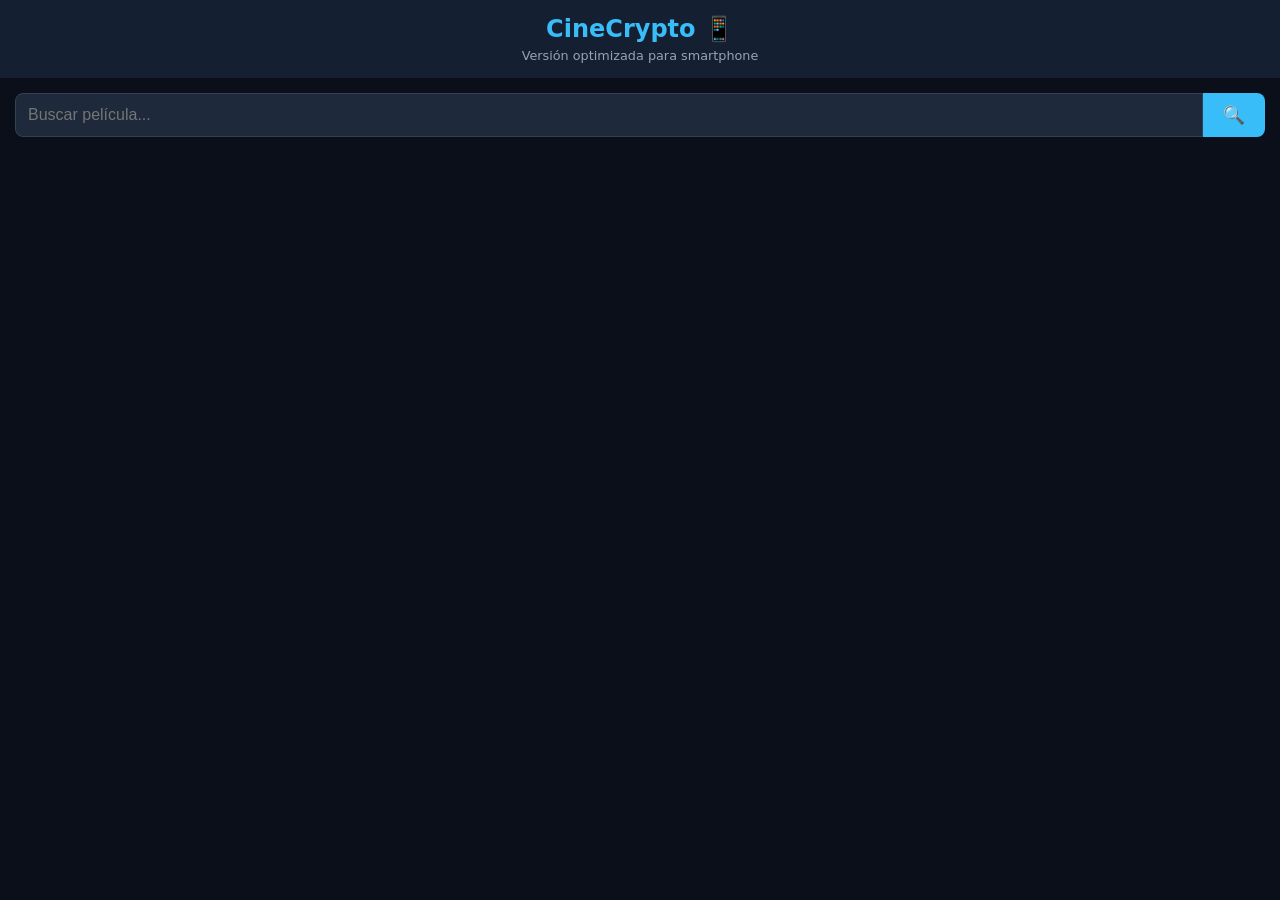
<file: movil/index.html>
<!DOCTYPE html>
<html lang="es">
<head>
    <meta charset="UTF-8">
    <meta name="viewport" content="width=device-width, initial-scale=1.0">
    <title>CineCrypto Móvil 🎬</title>
    <link rel="stylesheet" href="estilos-movil.css">
</head>
<body>

    <header>
        <h1>CineCrypto 📱</h1>
        <p>Versión optimizada para smartphone</p>
    </header>

    <div class="caja-busqueda">
        <form id="formulario-movil">
            <input type="text" id="busqueda-movil" placeholder="Buscar película...">
            <button type="submit">🔍</button>
        </form>
    </div>

    <main id="contenedor-peliculas-movil" class="contenedor-vertical"></main>

</body>
</html>
</file>
<file: movil/estilos-movil.css>
body{
    background-color: #0b0f19;
    color: #ffffff;
    font-family: system-ui, apple-system, sans-serif;
    margin: 0;
    padding: 0;
}
header {
    text-align: center;
    padding: 15px;
    background-color: #151f32;
}

header h1 {
    margin: 0;
    font-size: 1.5rem;
    color: #38bdf8;
}

header p {
    margin: 5px 0 0 0;
    font-size: 0.8rem;
    color: #94a3b8;
}

.caja-busqueda {
    padding: 15px;
}

form {
    display: flex;
    width: 100%;
}

input {
    flex: 1;
    background-color: #1e293b;
    border: 1px solid #334155;
    border-radius: 8px 0 0 8px;
    padding: 12px;
    color: white;
    font-size: 1rem;
    outline: none;
}

button {
    background-color: #38bdf8;
    border: none;
    border-radius: 0 8px 8px 0;
    padding: 0 20px;
    font-size: 1.1rem;
    cursor: pointer;
}


.contenedor-vertical {
    display: flex;
    flex-direction: column;
    align-items: center;      
    gap: 20px;
    padding: 15px;
    width: 100%;
    box-sizing: border-box;
}


.contenedor-vertical img {
    width: 100%;
    max-width: 360px;
    height: auto;
    border-radius: 8px;
    display: block;
    margin: 0 auto;
}


.contenedor-vertical p, 
.contenedor-vertical h2, 
.contenedor-vertical h3 {
    width: 100%;
    max-width: 360px;
    padding: 0 10px;
    box-sizing: border-box;
}
</file>
